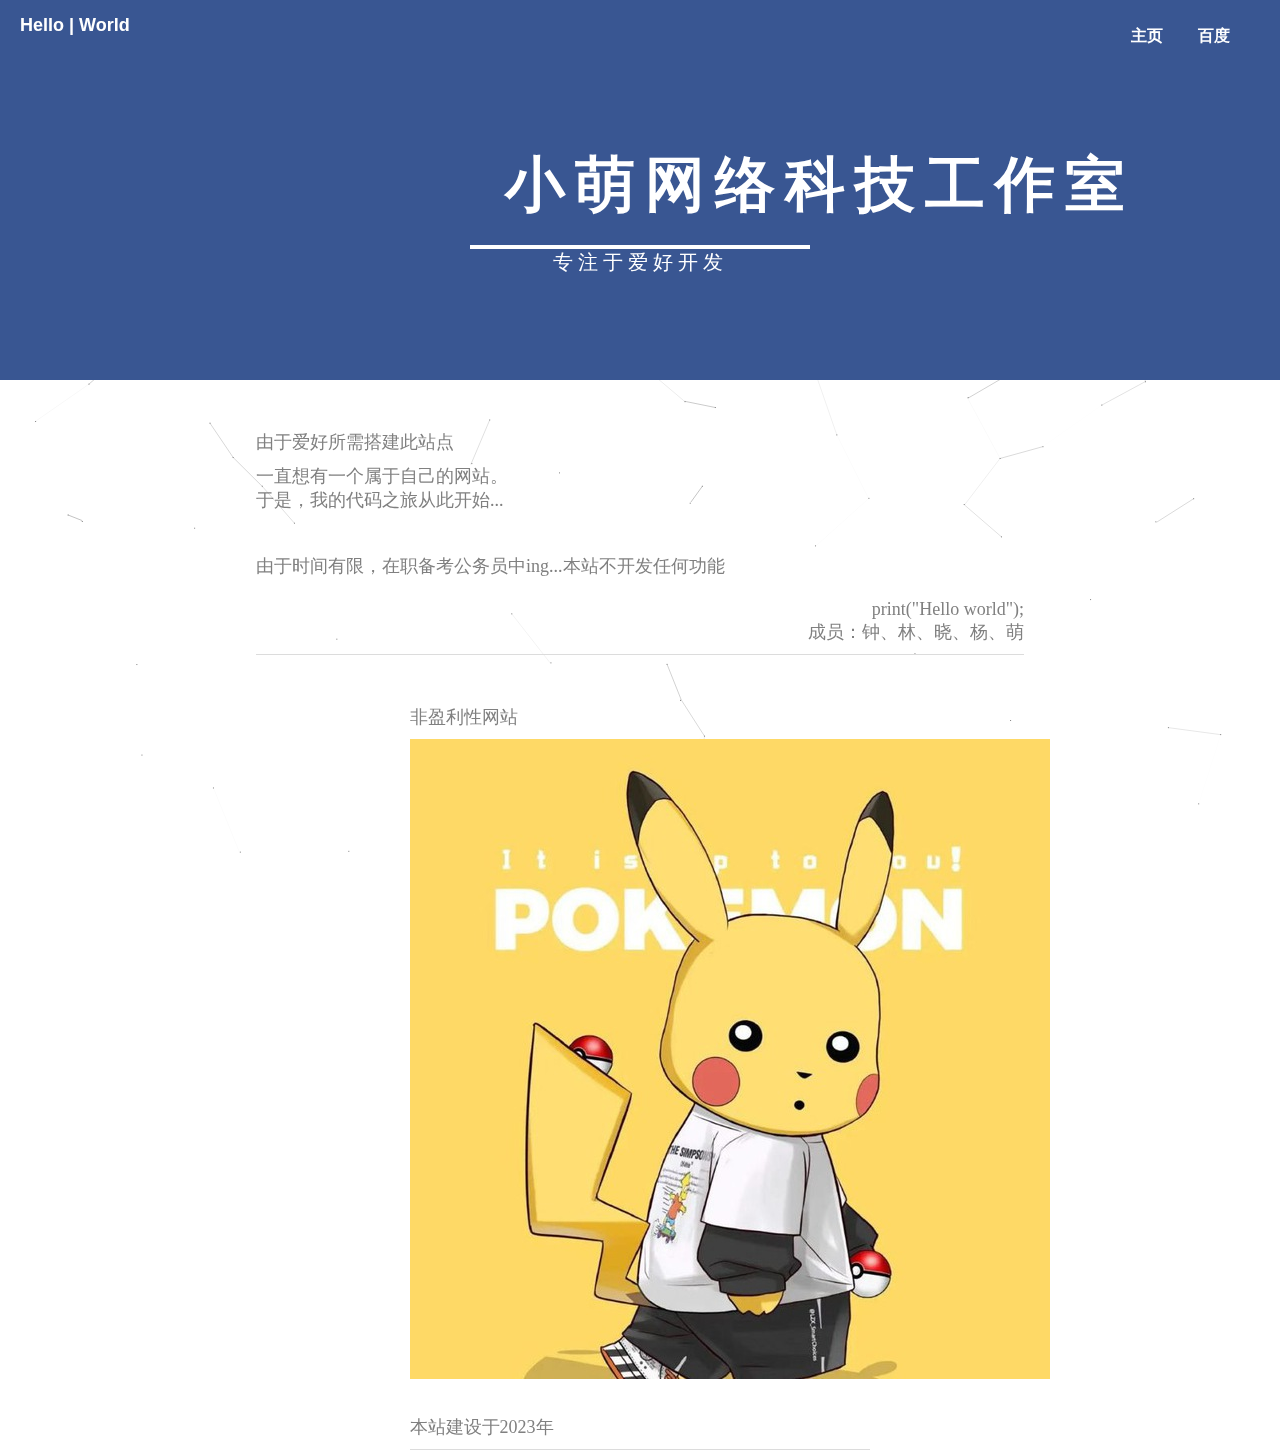
<file: index.html>
<!DOCTYPE html>
<html>
	<head>
		<meta charset="UTF-8">
		<title>小萌建站</title>
		<link rel="stylesheet" href="css/common.css" />
		<link rel="stylesheet" type="text/css" href="css/home.css"/>
		<link rel="icon" href="Images/a6b5fbec709aa7bd9e5bc8378397d41.png"/>
            	<!--网页关键字-->
            	<meta name="keywords" content="小萌网络的博客" />
            	<!--网页描述-->
            	<meta name="description" content="无证程序员" />
	</head>
	<body>
		<script src="js/page.js"></script>
		<div class="head fix">
			<div class="t1 fix">
				<div class="tl"><a href="" target="_self">Hello  |  World</a></div>
				<!-- support.html -->
				<div class="tr">
					<ul class="ur">
						<li><a href="index.html">主页</a></li>
						<li><a href="http://www.baidu.com" target="_blank">百度</a>
					</ul>
				</div>
			</div>
			
			<div class="tt">
				<div class="t2">小萌网络科技工作室</div>
				<div class="t3">专注于爱好开发</div>
			</div>
		</div>
		<div class="content">
			<div class="item">
				<div class="text_en"><a>由于爱好所需搭建此站点</a></div>
				<div class="text_en">				
					一直想有一个属于自己的网站。
					<br>于是，我的代码之旅从此开始...<br><br>
					<br>由于时间有限，在职备考公务员中ing...本站不开发任何功能<br><br>
					<div align="right">
					print("Hello world");
					<br>成员：钟、林、晓、杨、萌
					</div>
				</div>				

			</div>
			<div class="content">
				<div class="item">
					<div class="text_en"><a>非盈利性网站</a></div>
					<div class="text_en">				
						<img src="./Images/bkm.jpg" alt="">
						<div align="right">
						
						<br>
						</div>
					</div>				
					<div class="text_en">本站建设于2023年</div>
				</div>
		</div>
		
	</body>
</html>
</file>
<file: css/common.css>
*{
				padding: 0px;
				margin: 0px;
			}
			a{
				cursor: pointer;
				text-decoration:none;
				color: none;
			}
			a:hover{
				opacity: 0.8;
			}
			p{
				text-indent: 2em;
			}
			.fix{
				content:"";
				display: table;
				clear: both;
			}
			.head{
				height: 380px;
				background-color: #395692;
				width: 100%;
			}
			.t1{
				width: 100%;
				height: 50px;
				margin-top: 15px;
			}
			.ur{
				float: right;
				margin-top: -10px;
				list-style: none;
			}
			.ur li{
				float: left;
				margin-left: 35px;
				color: white;
				font-weight: 600;
			}
			.tr a{
				color: white;
			}
			.tl a{
				color: white;
			}
			.tr{
				margin-right: 50px;
			}
			.tl{
				font-family: sans-serif;
				color: white;
				font-size: 18px;
				font-weight: 800;
				margin-left: 20px;
			}
			.t2{
				font-family: "微软雅黑";
				color: white;
				font-size: 60px;
				font-weight: 800;
				letter-spacing: 10px;
				width: 700px;
				height: 90px;
				text-align: center;
			}
			.t3{
				width: 340px;
				height: 40px;
				border-top: 4px solid white;
				font-family: "微软雅黑";
				color: white;
				font-size: 20px;
				font-weight: 500;
				text-align: center;
				letter-spacing: 5px;
				margin-top:10px ;
			}
			.tt{
				top:100px;
				margin: 80px auto;
				width: 340px;
				height: 100px;
			}
			.footer{
				width: 100%;
				height: 50px;
				line-height: 50px;
				color: #a3a3a3;
				font-size: 20px;
				text-align: center;
				border-top: 2px solid gainsboro;
			}
</file>
<file: css/home.css>
.content{
				width: 60%;
				height: 300px;
				margin: 50px auto;
			}
			.h2{
				font-family: "楷体";
				font-size: 26px;
				font-weight: 600;
				margin-bottom: 15px;
			}
			.h2:hover{
				color: #337ab7;
			}
			.text{
				font-family: "宋体";
				font-size: 16px;
				font-weight: 600px;
				margin-bottom: 10px;
				color: #a3a3a3;
				height: 60px;
				width: 100%;
				overflow: hidden;
				text-overflow: ellipsis;
			}
			.text:hover{
				color:#2b79c3;
			}
			.text_en{
				font-family: "lora","times new roman";
				font-size: 18px;
				font-weight: 400px;
				margin-bottom: 10px;
				color: #808080;
			}
			.item{
				margin-bottom: 30px;
				border-bottom: 1px solid gainsboro;
			}
</file>
